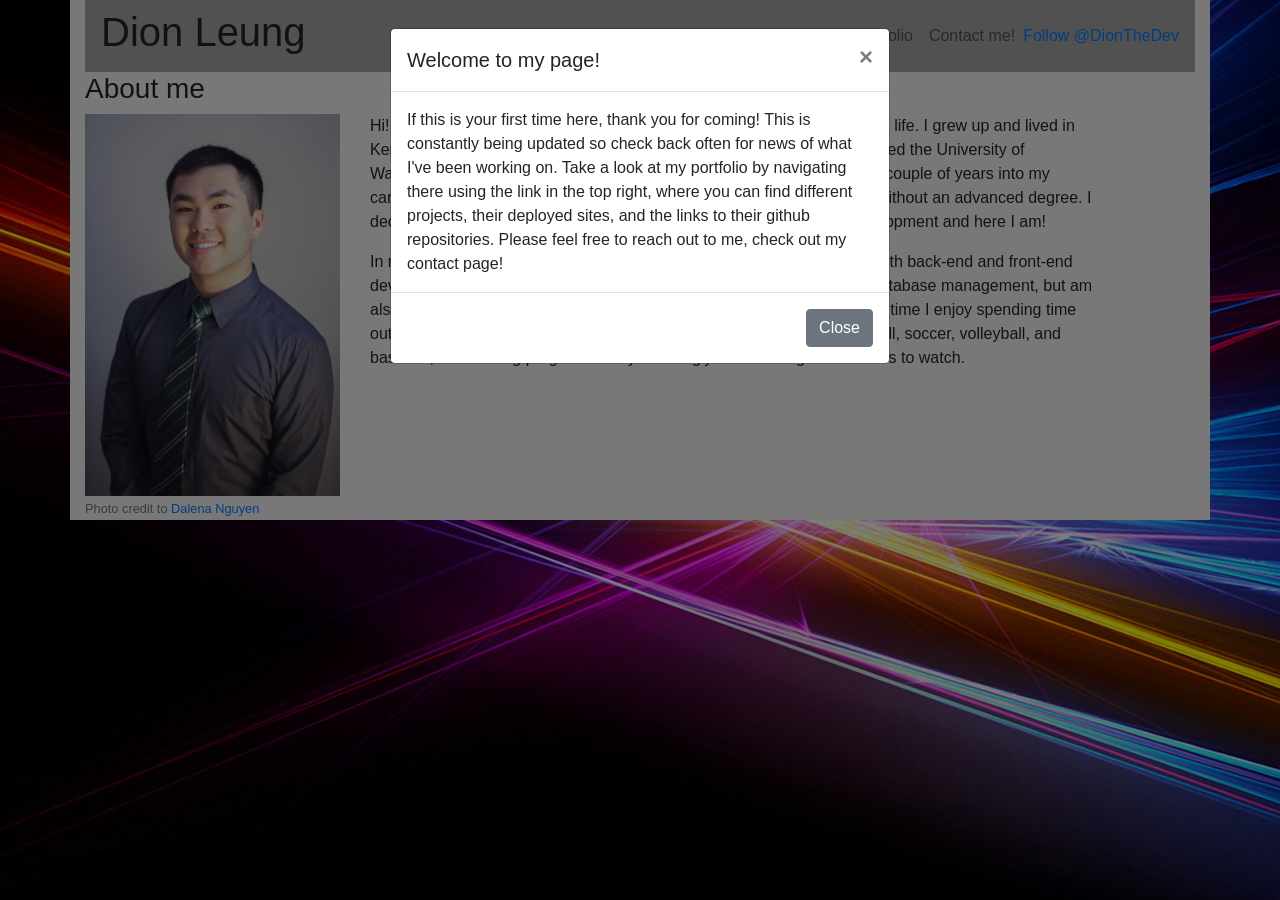
<file: index.html>
<!DOCTYPE html>
<html lang="en">

<head>
  <meta charset="UTF-8">
  <meta name="viewport" content="width=device-width, initial-scale=1.0">
  <title>About Me</title>
  <!-- Linking Bootstrap CSS -->
  <link rel="stylesheet" href="https://stackpath.bootstrapcdn.com/bootstrap/4.4.1/css/bootstrap.min.css"
    integrity="sha384-Vkoo8x4CGsO3+Hhxv8T/Q5PaXtkKtu6ug5TOeNV6gBiFeWPGFN9MuhOf23Q9Ifjh" crossorigin="anonymous">

  <!-- Linking personal CSS -->
  <link rel="stylesheet" href="style.css">
</head>

<body>
  <div class="container">
    <!-- Navbar -->
    <div class="row">
      <div class="col-12">
        <nav class="navbar navbar-expand-md navbar-light" style="background-color: #a3a3a3;">
          <h1>Dion Leung</h1>
          <!-- <button class="navbar-toggler" type="button" data-toggle="collapse" data-target="#navbarNavAltMarkup" aria-controls="navbarNavAltMarkup" aria-expanded="false" aria-label="Toggle navigation">
            <span class="navbar-toggler-icon"></span>
          </button> -->
          <div class="navbar-collapse justify-content-end">
            <div class="navbar-nav">
              <a class="nav-item nav-link active" href="#">About me<span class="sr-only">(current)</span></a>
              <a class="nav-item nav-link" href="html/portfolio.html">Portfolio</a>
              <a class="nav-item nav-link" href="html/contact.html">Contact me!</a>
            </div>
            <a href="https://twitter.com/DionTheDev?ref_src=twsrc%5Etfw" class="twitter-follow-button" data-size="large"
              data-show-count="false">Follow @DionTheDev</a>
            <script async src="https://platform.twitter.com/widgets.js" charset="utf-8"></script>
          </div>
        </nav>
      </div>
    </div>

    <!-- Welcome Mat modal -->
    <div class="modal fade" id="WelcomeMat" tabindex="-1" role="dialog" aria-labelledby="WelcomeMatLabel"
      aria-hidden="true">
      <div class="modal-dialog" role="document">
        <div class="modal-content">
          <div class="modal-header">
            <h5 class="modal-title" id="WelcomeMatLabel">Welcome to my page!</h5>
            <button type="button" class="close" data-dismiss="modal" aria-label="Close">
              <span aria-hidden="true">&times;</span>
            </button>
          </div>
          <div class="modal-body">
            If this is your first time here, thank you for coming! This is constantly being updated 
            so check back often for news of what I've been working on. Take a look at my portfolio by navigating there using the link 
            in the top right, where you can find different projects, their deployed sites, and the links to their github repositories.
            Please feel free to reach out to me, check out my contact page!
          </div>
          <div class="modal-footer">
            <button type="button" class="btn btn-secondary" data-dismiss="modal">Close</button>
          </div>
        </div>
      </div>
    </div>

    <!-- About me section -->
    <!-- Header -->
    <div class="row">
      <div class="col-12">
        <h3>About me</h3>
      </div>
    </div>
    <!-- Image, caption, and blurb. For float, comment out lines 44-46, 48-58, and 61. Line 43 should be col 10, and Line 62 should be col 2 -->
    <div class="row">
      <div class="col-3">
        <!-- Image -->
        <div class="row float-left">
          <div class="col-12">
            <img class="img-fluid float-left" src="photos/Headshot.jpg" alt="headshot">
          </div>
        </div>
        <!-- Caption -->
        <div class="row float-left">
          <div class="col-12 align-content-center">
            <small class="text-muted">Photo credit to <a href="https://www.dalenanguyen.net/" target="_blank">Dalena
                Nguyen</a></small>
          </div>
        </div>
      </div>
      <!-- Blurb -->
      <div class="col-8">
        <p>Hi! My name is Dion Leung, and I've been a Seattle area native my whole life. I grew up and lived in Kent for
          the first 18 years of my life, then moved to Seattle where I attended the University of Washington, earning a
          degree in Civil and Environmental Engineering. A couple of years into my career, I was feeling stuck and
          pigeon-holed, unable to advance further without an advanced degree. I decided to switch things up completely
          and pursue a career in web-development and here I am!</p>
        <p>In my time as a junior web developer, I have been able to learn a lot of both back-end and front-end
          development. I still feel drawn towards back-end systems, in particular database management, but am also
          exploring data-science and other analytical professions. In my spare time I enjoy spending time outdoors (only
          if I take my allergy medicine!), playing sports like basketball, soccer, volleyball, and baseball, and making
          progress on my seemingly neverending list of shows to watch.</p>
      </div>
      <div class="col-1">
      </div>
    </div>
  </div>


  <!-- Bootstrap javascript -->
  <script src="https://code.jquery.com/jquery-3.4.1.slim.min.js"
    integrity="sha384-J6qa4849blE2+poT4WnyKhv5vZF5SrPo0iEjwBvKU7imGFAV0wwj1yYfoRSJoZ+n" crossorigin="anonymous">
  </script>
  <script src="https://cdn.jsdelivr.net/npm/popper.js@1.16.0/dist/umd/popper.min.js"
    integrity="sha384-Q6E9RHvbIyZFJoft+2mJbHaEWldlvI9IOYy5n3zV9zzTtmI3UksdQRVvoxMfooAo" crossorigin="anonymous">
  </script>
  <script src="https://stackpath.bootstrapcdn.com/bootstrap/4.4.1/js/bootstrap.min.js"
    integrity="sha384-wfSDF2E50Y2D1uUdj0O3uMBJnjuUD4Ih7YwaYd1iqfktj0Uod8GCExl3Og8ifwB6" crossorigin="anonymous">
  </script>

  <!-- LinkedIn JS -->
  <script type="text/javascript" src="https://platform.linkedin.com/badges/js/profile.js" async defer></script>

  <!-- Custom javascript -->
  <script src="script.js"></script>

</body>

</html>
</file>
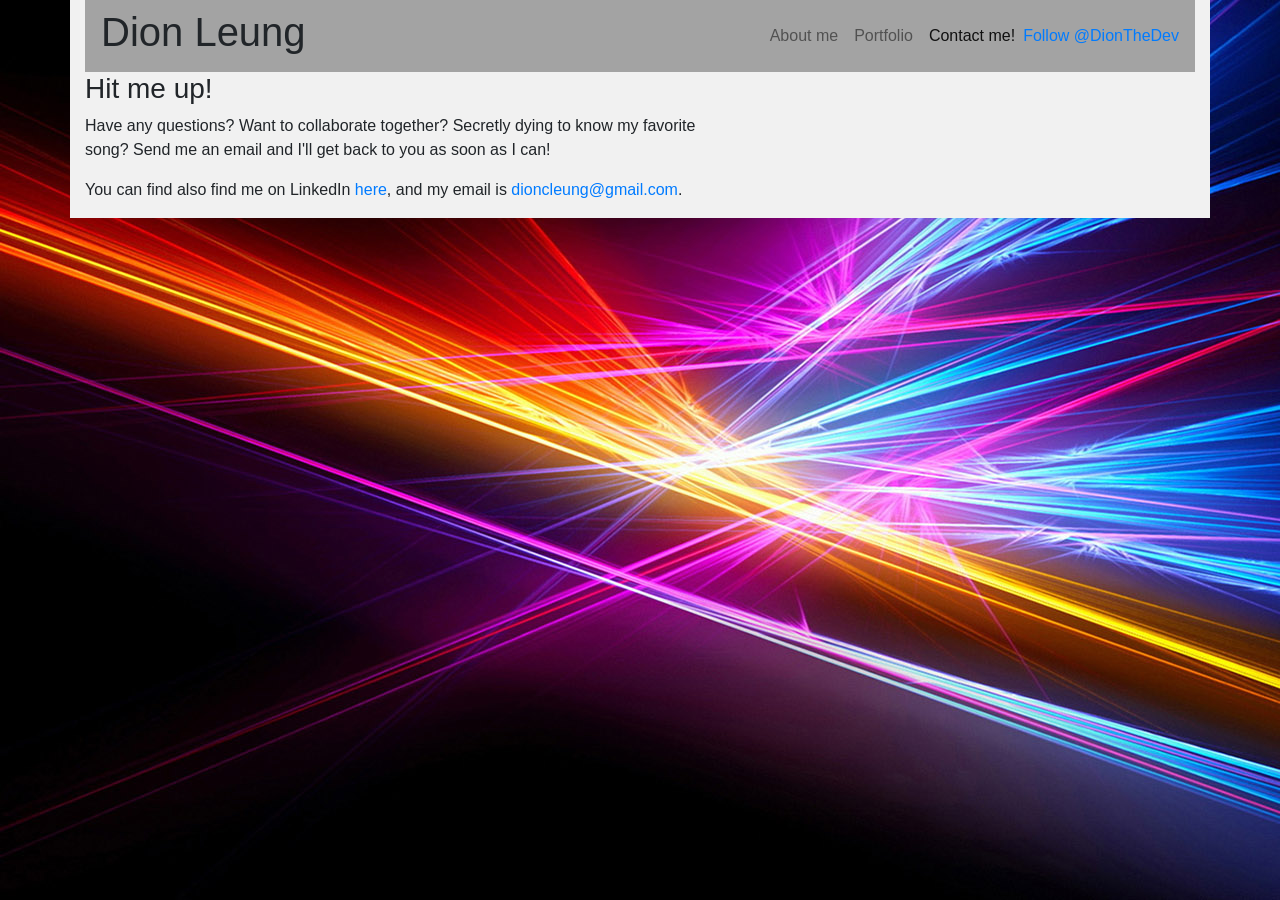
<file: html/contact.html>
<!DOCTYPE html>
<html lang="en">

<head>
    <meta charset="UTF-8">
    <meta name="viewport" content="width=device-width, initial-scale=1.0">
    <title>Contact info</title>
    <!-- Linking Bootstrap CSS -->
    <link rel="stylesheet" href="https://stackpath.bootstrapcdn.com/bootstrap/4.4.1/css/bootstrap.min.css"
        integrity="sha384-Vkoo8x4CGsO3+Hhxv8T/Q5PaXtkKtu6ug5TOeNV6gBiFeWPGFN9MuhOf23Q9Ifjh" crossorigin="anonymous">

    <!-- Linking personal CSS -->
    <link rel="stylesheet" href="../style.css">
</head>

<body>
    <div class="container">
        <!-- Navbar -->
        <div class="row">
            <div class="col-12">
                <nav class="navbar navbar-expand-md navbar-light" style="background-color: #a3a3a3;">
                    <h1>Dion Leung</h1>
                    <!-- <button class="navbar-toggler" type="button" data-toggle="collapse" data-target="#navbarNavAltMarkup" aria-controls="navbarNavAltMarkup" aria-expanded="false" aria-label="Toggle navigation">
                        <span class="navbar-toggler-icon"></span>
                    </button> -->
                    <div class="navbar-collapse justify-content-end">
                        <div class="navbar-nav">
                            <a class="nav-item nav-link" href="../index.html">About me</a>
                            <a class="nav-item nav-link" href="portfolio.html">Portfolio</a>
                            <a class="nav-item nav-link active" href="contact.html">Contact me!<span
                                    class="sr-only">(current)</span></a>
                        </div>
                        <a href="https://twitter.com/DionTheDev?ref_src=twsrc%5Etfw" class="twitter-follow-button"
                            data-size="large" data-show-count="false">Follow @DionTheDev</a>
                        <script async src="https://platform.twitter.com/widgets.js" charset="utf-8"></script>
                    </div>
                </nav>
            </div>
        </div>

        <!-- About me section -->
        <!-- Short blurb -->
        <div class="row">
            <div class="col-md-7 col-sm-12">
                <h3>Hit me up!</h3>
                <p>Have any questions? Want to collaborate together? Secretly dying to know my favorite song? Send me an email
                    and I'll get back to you as soon as I can!</p>
                <p>You can find also find me on LinkedIn <a href="https://www.linkedin.com/in/leungdion/" target="_blank">here</a>, and my email is <a href="#">dioncleung@gmail.com</a>.</p>
            </div>
            <!-- Empty column for spacing -->
            <div class="col-md-5 col-sm-0">
            </div>
        </div>

        
        </div>
    </div>


    <!-- Bootstrap javascript -->
    <script src="https://code.jquery.com/jquery-3.4.1.slim.min.js"
        integrity="sha384-J6qa4849blE2+poT4WnyKhv5vZF5SrPo0iEjwBvKU7imGFAV0wwj1yYfoRSJoZ+n" crossorigin="anonymous">
    </script>
    <script src="https://cdn.jsdelivr.net/npm/popper.js@1.16.0/dist/umd/popper.min.js"
        integrity="sha384-Q6E9RHvbIyZFJoft+2mJbHaEWldlvI9IOYy5n3zV9zzTtmI3UksdQRVvoxMfooAo" crossorigin="anonymous">
    </script>
    <script src="https://stackpath.bootstrapcdn.com/bootstrap/4.4.1/js/bootstrap.min.js"
        integrity="sha384-wfSDF2E50Y2D1uUdj0O3uMBJnjuUD4Ih7YwaYd1iqfktj0Uod8GCExl3Og8ifwB6" crossorigin="anonymous">
    </script>

    <!-- Custom javascript -->
    <script src="../script.js"></script>

    <!-- Form that's commented out now -->
    <script>
        // <!-- Form -->
        // <div class="row pb-4">
        //     <div class="col-12">
        //         <form>
        //             <!-- Name, Email, and phone number -->
        //             <div class="row">
        //                 <!-- Name -->
        //                 <div class="col-lg-4 col-md-12">
        //                     <div class="form-group">
        //                         <label for="viewerName">Name</label>
        //                         <input type="name" class="form-control" id="viewerName">
        //                     </div>
        //                 </div>
        //                 <!-- Email -->
        //                 <div class="col-lg-5 col-md-12">
        //                     <div class="form-group">
        //                         <label for="inputEmail">Email address</label>
        //                         <input type="email" class="form-control" id="inputEmail" aria-describedby="emailHelp">
        //                         <small id="emailHelp" class="form-text text-muted">I'll never share your email with
        //                             anyone else.</small>
        //                     </div>
        //                 </div>
        //                 <!-- Phone number -->
        //                 <div class="col-lg-3 col-md-12">
        //                     <label for="phoneNumber">Phone Number</label>
        //                     <input type="phonenumber" class="form-control" id="phoneNumber">
        //                 </div>
        //             </div>

        //             <!-- Message -->
        //             <div class="row">
        //                 <div class="col-12">
        //                     <label for="message">Message</label>
        //                     <input type="message" class="form-control" id="message">
        //                 </div>
        //             </div>

        //             <!-- Preferred method of contact checkboxes -->
        //             <div class="row">
        //                 <div class="col-3">
        //                     <div class="form-group form-check">
        //                         <input type="checkbox" class="form-check-input" id="phoneCall">
        //                         <label class="form-check-label" for="phoneCall">I prefer getting a call!</label>
        //                     </div>
        //                 </div>
        //                 <div class="col-3">
        //                     <input type="checkbox" class="form-check-input" id="phoneMessage">
        //                     <label class="form-check-label" for="phoneMessage">I prefer getting a text!</label>
        //                 </div>
        //                 <div class="col-3">
        //                     <input type="checkbox" class="form-check-input" id="emailContact">
        //                     <label class="form-check-label" for="emailContact">I prefer getting an email!</label>
        //                 </div>
        //                 <!-- Empty column for spacing -->
        //                 <div class="col-3">
        //                 </div>
        //             </div>

        //             <!-- Submit button -->
        //             <div class="row">
        //                 <div class="col-12">
        //                     <button type="submit" class="btn btn-primary">Submit</button>
        //                 </div>
        //             </div>
        //         </form>
        //     </div>
    </script>
</body>

</html>
</file>
<file: style.css>
body {
    background-image: url("photos/light.jpg");
}

.container {
    background-color: #f1f1f1;
}

/* a {
    background-color: gray;
    color: white;
} */
/* 
.container .float-left {
    margin: 1em;
} */

.thumbnails-DCL {
    display: flex;
    justify-items: space-around;
    flex-wrap: wrap;
    /* align-content: wrap; */
}

.img-thumbnail-DCL {
    /* border: 2px blue solid; */
    width: 250px;
    height: 250px;
}

.thumbnail-container-DCL {
    /* border: 1px red solid; */
    width: 250px;
    height: 250px;
    position: relative;
    /* display: inline; */
}

.title-button-container {
    display: none;
}

/* .modal-content-DCL {
    width: 75%;
} */

.application-screenshots {
    width: 100%;
}

.project-title {
    position: absolute;
    left: 3%;
    top: 3%;
    background-color: #a3a3a3;
    color: white;
    padding: 4px;
    /* border-radius: 5px; */
    /* display: none; */
}

.thumbnail-label-DCL {
    position: absolute;
    right: 3%;
    bottom: 3%;
    /* display: flex;
    align-items: center; */
    color: white;
    background-color: #a3a3a3;
    /* display: none; */
    /* overflow-inline: clip; */
    transition: all .9s ease-in-out;
}


@media screen and (max-width: 767px) {
    .navbar {
        flex-direction: column;
    }

    .navbar-nav {
        flex-direction: row;
    }

    .navbar-collapse .navbar-nav .nav-link {
        padding-left: 1rem;
    }
}

@media screen and (max-width: 640px) {
    .navbar {
        flex-direction: column;
    }

    .navbar-collapse .navbar-nav .nav-link {
        padding-left: 1rem;
    }
/* targets the portfolio thumbnails to center align at 640px, not working */
    #portfolio-thumbnails div img {
        flex-direction: column;
        align-items: center;
    }
}
</file>
